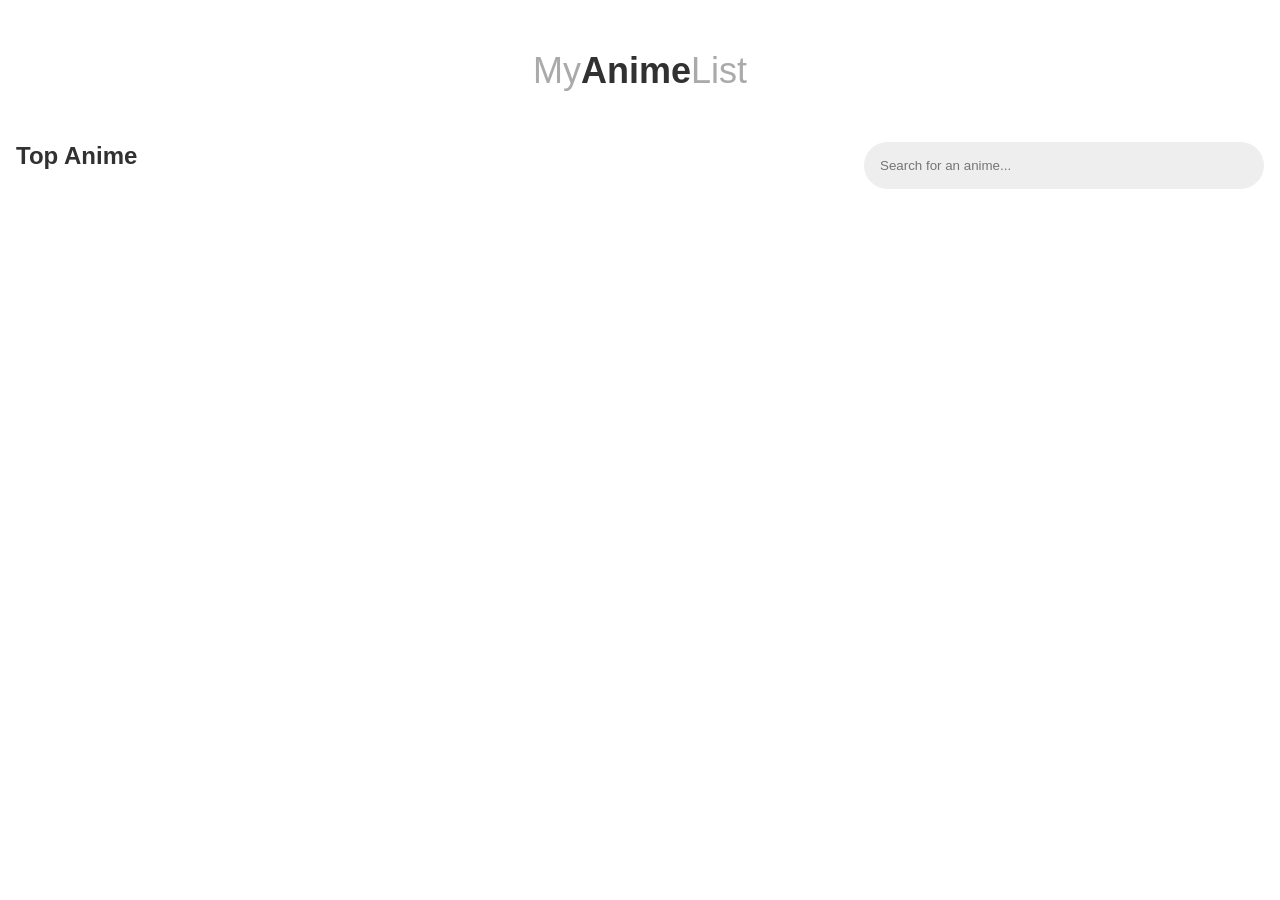
<file: index.html>
<!doctype html><html lang="en"><head><meta charset="utf-8"/><link rel="icon" href="/favicon.ico"/><meta name="viewport" content="width=device-width,initial-scale=1"/><meta name="theme-color" content="#000000"/><meta name="description" content="Web site created using create-react-app"/><link rel="apple-touch-icon" href="/logo192.png"/><link rel="manifest" href="/manifest.json"/><title>React App</title><script defer="defer" src="/static/js/main.19d0e4cf.js"></script><link href="/static/css/main.57cd7305.css" rel="stylesheet"></head><body><noscript>You need to enable JavaScript to run this app.</noscript><div id="root"></div></body></html>
</file>
<file: static/css/main.57cd7305.css>
*{box-sizing:border-box;font-family:Fire Sans,sans-serif;margin:0;padding:0}header{padding-bottom:50px;padding-top:50px}header h1{color:#aaa;font-size:36px;font-weight:400;text-align:center}header h1 strong{color:#313131}.content-wrap{display:flex}.content-wrap aside{flex:1 1 250px;max-width:250px;padding-right:16px}.content-wrap aside nav{padding-left:16px;padding-right:16px}.content-wrap aside nav h3{color:#313131;font-size:24px;margin-bottom:16px}.content-wrap aside nav a{background-color:#eee;border-radius:999px;color:#888;display:block;font-size:16px;margin-bottom:16px;padding:8px 16px;text-align:left;text-decoration:none;transition:.4s}.content-wrap aside nav a:hover{background-color:#313131;color:#aaa}.content-wrap main{flex:1 1;padding:0 16px}.content-wrap main .main-head{display:flex;justify-content:flex-end}.content-wrap main .main-head .search-box{display:flex;flex:1 1;justify-content:flex-end}.content-wrap main .main-head .search-box input{-webkit-appearance:none;appearance:none;background:none;background-color:#eee;border:none;border-radius:999px;display:block;max-width:400px;outline:none;padding:16px;transition:.4s;width:100%}.content-wrap main .main-head .search-box input ::-webkit-input-placeholder{color:#888}.content-wrap main .main-head .search-box input ::placeholder{color:#888}.content-wrap main .main-head .search-box input:focus,.content-wrap main .main-head .search-box input:valid{background-color:#313131;color:#fff}.content-wrap main .anime-list{display:flex;flex-wrap:wrap;margin:32px -8px 0}.content-wrap main .anime-list .anime-card{flex:1 1 33.333%;max-width:33.333%;padding:16px 8px}.content-wrap main .anime-list .anime-card a{text-decoration:none}.content-wrap main .anime-list .anime-card figure{display:block;margin-bottom:16px}.content-wrap main .anime-list .anime-card figure img{border-radius:16px;box-shadow:0 0 0 rgba(0,0,0,.15);display:block;height:350px;object-fit:cover;transition:.4s;width:100%}.content-wrap main .anime-list .anime-card h3{color:#313131}.content-wrap main .anime-list .anime-card:hover figure img{box-shadow:0 6px 12px rgba(0,0,0,.25);-webkit-transform:scale(1.05);transform:scale(1.05)}
/*# sourceMappingURL=main.57cd7305.css.map*/
</file>
